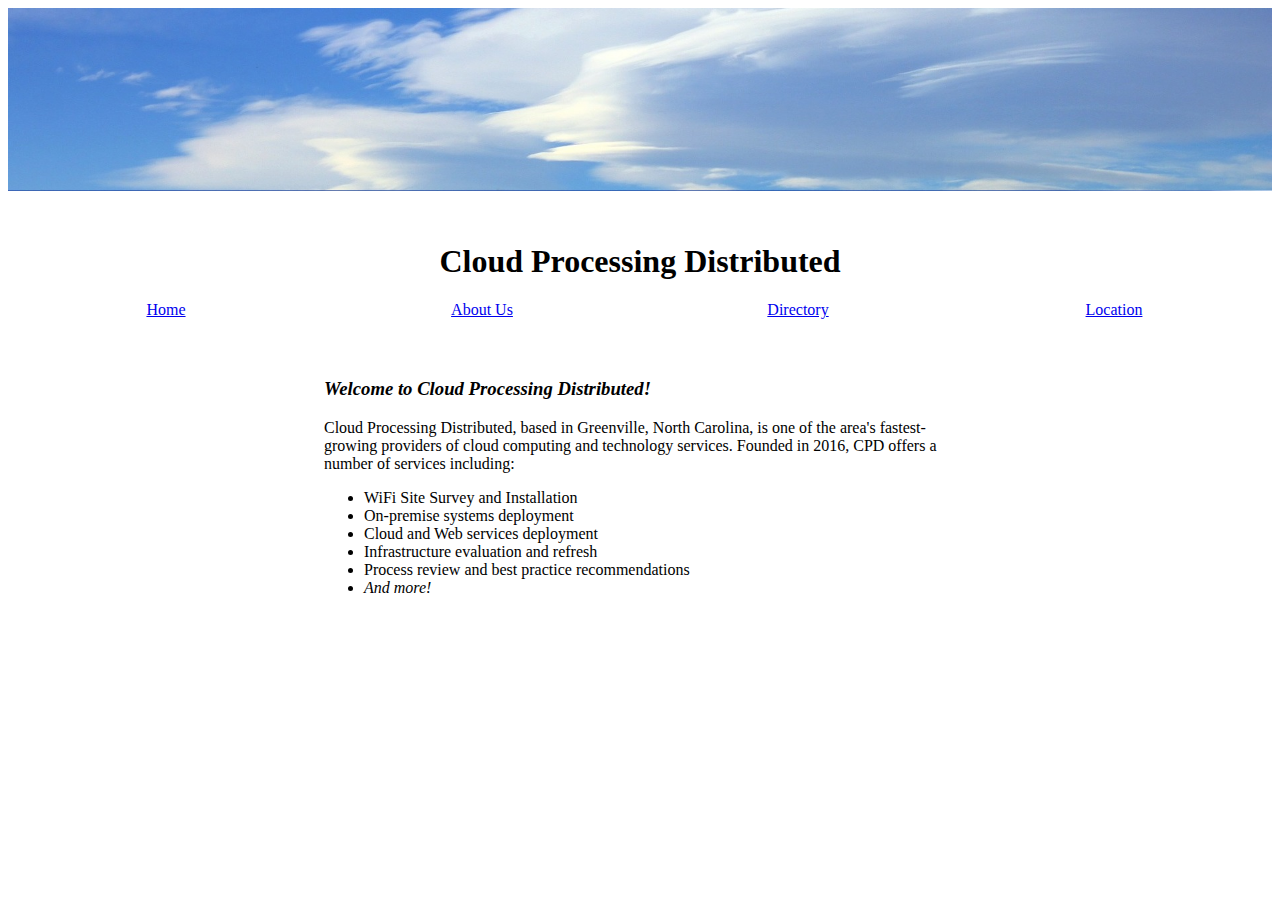
<file: index.html>
<!DOCTYPE html>
<html>
<head>
  <meta charset="utf-8">
  <title>Group Assinment 1</title>
  <link rel="stylesheet" href="css/main.css">
</head>
<body>
  <div class="grid">
  	<div class="row">
  		<div class="col-12"> <div class="screenshot"> <img src="https://churchc13.github.io/images/picture.jpeg" alt="Photo from pixabay Creative Commons"> </div> </div>
  	</div>

  	<div class="row">
  		<div class="col-12"> <div class="header"> <h1>Cloud Processing Distributed</h1> </div></div>
    <div class="row">
      <div class="col-3"> <div class="subhead"> <a href="index.html"> Home </a> </div> </div>
      <div class="col-3"> <div class="subhead"> <a href="about.html"> About Us </a> </div> </div>
      <div class="col-3"> <div class="subhead"> <a href="directory.html"> Directory </a> </div></div>
      <div class="col-3"> <div class="subhead"> <a href="something.html"> Location </a> </div></div>
    </div>
  	</div>
    <div class="row">
      <div class="col-3"></div>
      <div class="col-6"> <h3> <em>Welcome to Cloud Processing Distributed!</em> </h3>
      Cloud Processing Distributed, based in Greenville, North Carolina, is one of the area's fastest-growing providers of 
      cloud computing and technology services. Founded in 2016, CPD offers a number of services including:
      <ul><li>WiFi Site Survey and Installation</li><li>On-premise systems deployment</li><li>Cloud and Web services deployment</li>
      <li>Infrastructure evaluation and refresh</li><li>Process review and best practice recommendations</li><li><em>And more!</em></li>
      </ul></div>
    <div class="col-3"></div>
    </div>

    <div class="row">
	 <div class="col-2"></div>
      	<div class="col-10"><h3></h3>
	</div>
    </div>

    <div class="row">
      <div class="col-2"></div>
      <div class="col-10"><h3> </h3>
	</div>
    </div>

    <div class="row">
      <div class="col-2"></div>
      <div class="col-10"><h3></h3>
	</div>
	</div>
	<div class="row">
		<div class="col-2"></div>
		<div class="col-10"> <h4>  </h4>
		</div>
    </div>

  </div>
</body>
</html>
</file>
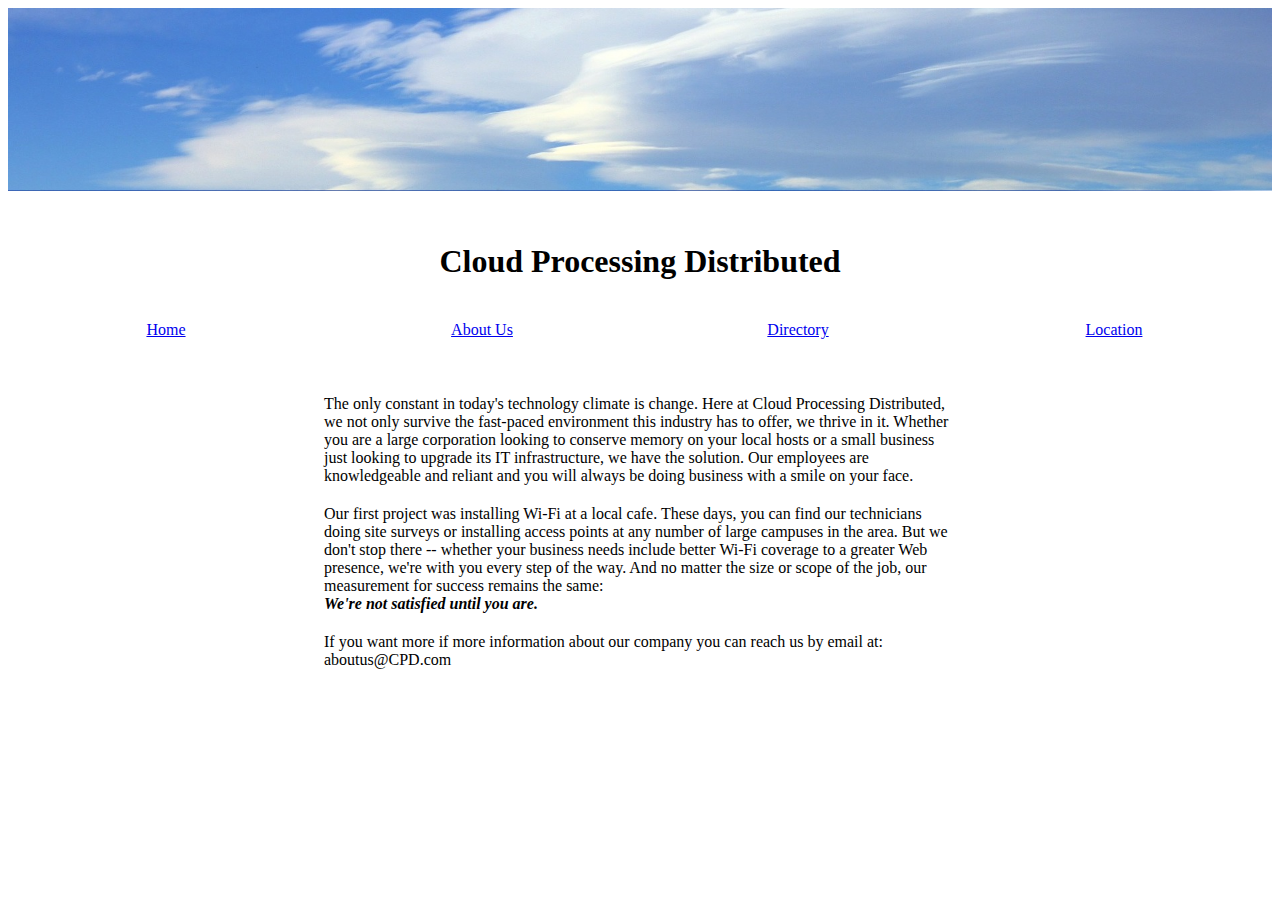
<file: about.html>
<!DOCTYPE html>
<html>
<head>
  <meta charset="utf-8">
  <title>About Us</title>
  <link rel="stylesheet" href="css/main.css">
</head>
<body>

<div class="grid">

  <div class="row">
      <div class="col-12"> <div class="screenshot"> <img src="https://churchc13.github.io/images/picture.jpeg" alt="Photo from pixabay Creative Commons"> </div> </div>
    </div>

    <div class="row">
      <div class="col-12"> <div class="header"> <h1>Cloud Processing Distributed</h1> </div></div>
    </div>
    
    <div class="row">
      <div class="col-3"> <div class="subhead"> <a href="index.html"> Home </a> </div> </div>
      <div class="col-3"> <div class="subhead"> <a href="about.html"> About Us </a> </div> </div>
      <div class="col-3"> <div class="subhead"> <a href="directory.html"> Directory </a> </div></div>
      <div class="col-3"> <div class="subhead"> <a href="something.html"> Location </a> </div></div>
    </div>
<br> <br> 
  <div class="row" >
    <div class="col-3"></div>
    <div class="col-6"><div class="body"><b1>The only constant in today's technology climate is change. Here at Cloud Processing Distributed, 
    we not only survive the fast-paced environment this industry has to offer, we thrive in it. Whether 
    you are a large corporation looking to conserve memory on your local hosts or a small business
    just looking to upgrade its IT infrastructure, we have the solution. Our employees are knowledgeable
    and reliant and you will always be doing business with a smile on your face.</b1></div> </div>
    <div class="col-3"></div>
  </div>
  <div class="row" >
    <div class="col-3"></div>
    <div class="col-6"><div class="body">Our first project was installing Wi-Fi at a local cafe. These days, you
    can find our technicians doing site surveys or installing access points at any number of large campuses in the area. But we don't 
    stop there -- whether your business needs include better Wi-Fi coverage to a greater Web presence, we're with you every step of
    the way. And no matter the size or scope of the job, our measurement for success remains the same: <br> <em><b>We're not satisfied
    until you are.</b></em></div></div>
  </div>
  
    <div class="row" >
    <div class="col-3"></div>
    <div class="col-6"><div class="body"> If you want more if more information about our company you can reach us by email at: aboutus@CPD.com</div> </div>
    <div class="col-3"></div>
<br><br>
</div>

</body>
</html>
</file>
<file: css/main.css>
* {
    -webkit-box-sizing: border-box;
    -moz-box-sizing: border-box;
    -ms-box-sizing: border-box;
    box-sizing: border-box;
}
img {
    max-width: 100%;
    float: right;
    margin: 0 0 10px 10px;
}
.map {
    max-width: 100%;
    margin: 0 0 10px 10px;
}
@media only screen and (max-width: 700px) {
    .workpic {
        display: none;
    }
}

.workpic {
    margin-right: 50px;
    min-width: 50%;
    max-width: 75%;

}

.map {
    margin-left: 25%;
}

.info {
    margin-left: 100px;
}
.header {
    text-align: center;
}

.head3 {
    text-align: center;
}

.head4 {
    margin-left: 100px;
}
.workpic {
    margin-left: 20px;
}
.subhead {
    text-align: center;
}

.grid {
    margin: 0 auto;
    max-width: 1440px;
    width: 100%;
}

.row {
    width: 100%;
    margin-bottom: 20px;
    display: flex;
    flex-wrap: wrap;
}

.col-1 {
    width: 8.33%;
}

.col-2 {
    width: 16.66%;
}

.col-3 {
    width: 25%;
}

.col-4 {
    width: 33.33%;
}

.col-5 {
    width: 41.66%;
}

.col-6 {
    width: 50%;
}

.col-7 {
    width: 58.33%;
}

.col-8 {
    width: 66.66%;
}

.col-9 {
    width: 75%;
}

.col-10 {
    width: 83.33%;
}

.col-11 {
    width: 91.66%;
}

.col-12 {
    width: 100%;
}
</file>
